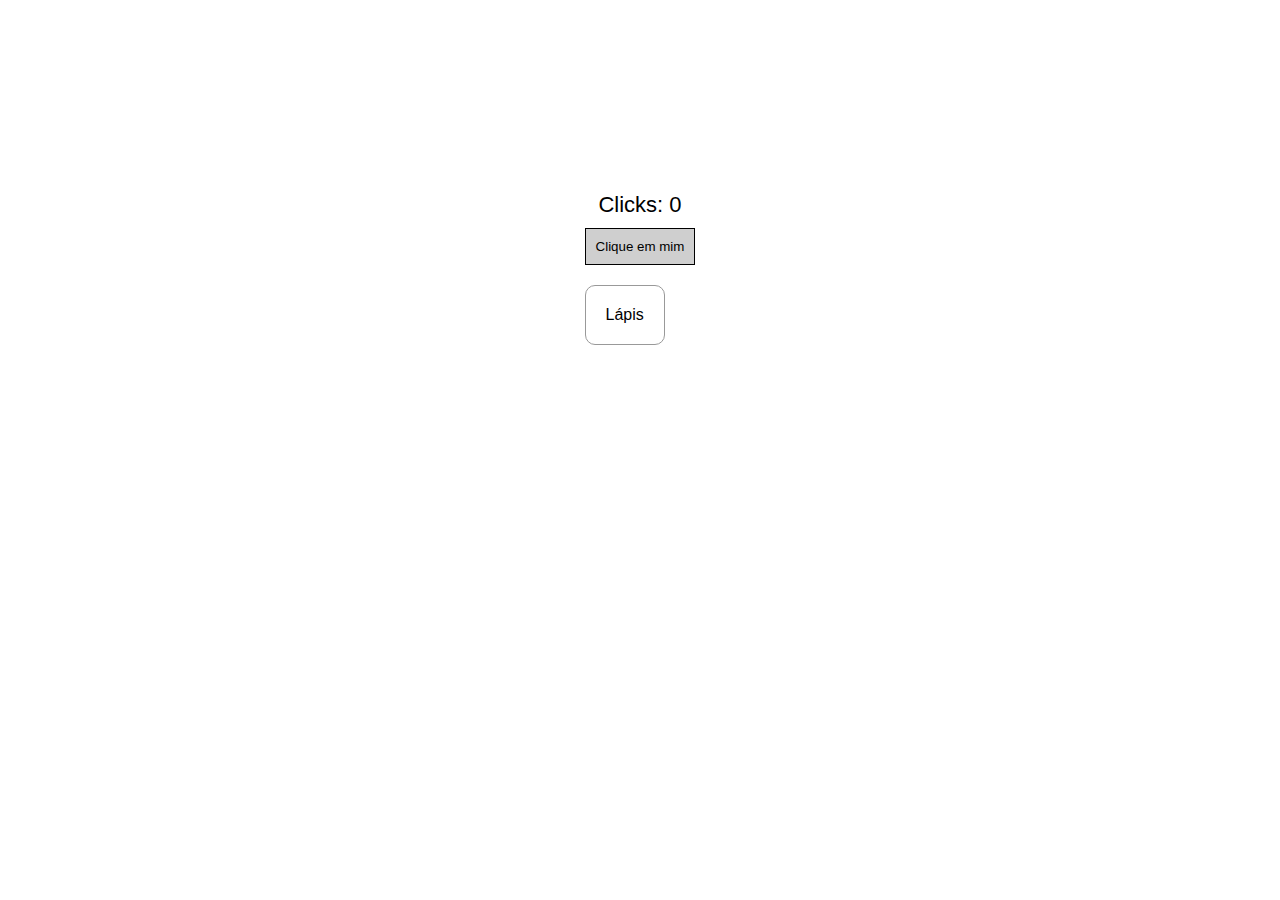
<file: index.html>
<!DOCTYPE html>
<html lang="en">
<head>
    <meta charset="UTF-8">
    <meta name="viewport" content="width=device-width, initial-scale=1.0">
    <title>Clicker Simulation</title>
    <link rel="stylesheet" href="style.css">
</head>
<body>
    
    <div class="container">
        <div class="conteudo">
            <div class="information">
                <p id="ClickerViewer" class="ClickerViewer"></p>

                <button class="ClickHere" id="ClickHere" onclick="EarnClicker()">Clique em mim</button>
            </div>

            <div class="Upgrades" id="Upgrades">
                <!-- Aqui será renderizado os Upgrades -->
            </div>
        </div>
    </div>

    <script src="json.js"></script>
    <script src="script.js"></script>
</body>
</html>
</file>
<file: style.css>
* {
    margin: 0;
    padding: 0;
    font-family: Arial, Helvetica, sans-serif;
    overflow: hidden;
}

.container {
    display: flex;
    justify-content: center;
    align-items: center;
    height: 100vh;
}

.conteudo {
    height: 100vh;
    margin-top: 30%;
}

.ClickerViewer {
    font-size: 22px;
}

.information {
    text-align: center;
}

.ClickHere {
    padding: 10px;
    border: 1px solid black;
    margin-top: 10px;
    text-decoration: none;
    user-select: none;
    cursor: pointer;
    background: #cfcfcf;
    transition: transform 0.1s ease-in-out;
}

.ClickHere:active {
    transform: scale(0.95);
}

.Upgrades {
    margin-top: 20px;
    display: flex;
}

.CardUp {
    padding: 20px;
    border: 1px solid rgb(153, 153, 153);
    border-radius: 10px;
    text-align: center;
    margin-right: 10px;
}

.CardUp:hover {
    border: 1px solid rgb(0, 0, 0);
    cursor: pointer;
}
</file>
